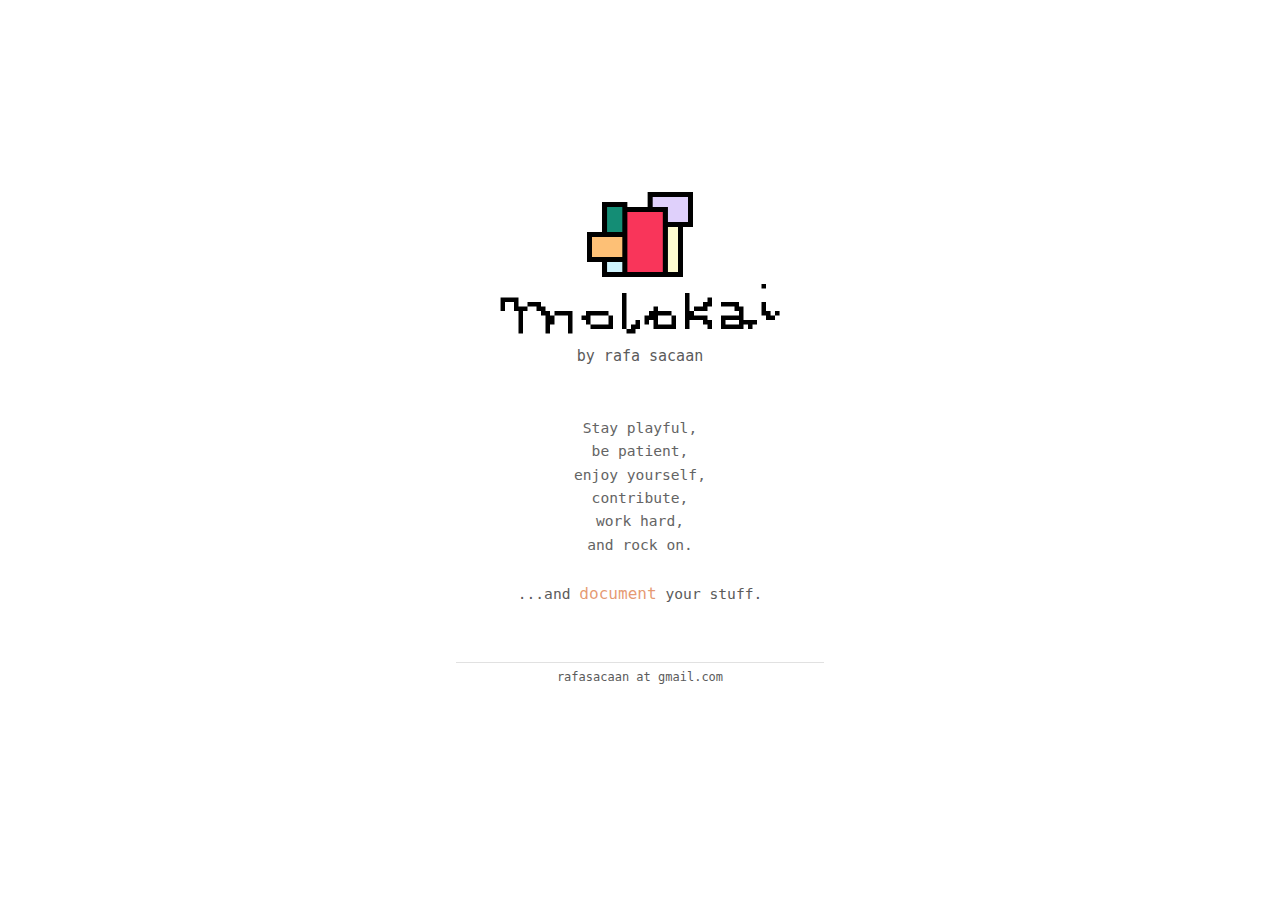
<file: index.html>
<!DOCTYPE html>
<html lang="en">


<head>
  <meta charset="utf-8">
  <title>molokai.cc</title>
  <meta name="description" content="">
  <meta name="author" content="">
  <meta name="viewport" content="width=device-width, initial-scale=1">

  <!-- FONT
  –––––––––––––––––––––––––––––––––––––––––––––––––– -->
  <link rel="preconnect" href="https://fonts.googleapis.com">
  <link rel="preconnect" href="https://fonts.gstatic.com" crossorigin>
  <link href="https://fonts.googleapis.com/css2?family=Inconsolata&display=swap" rel="stylesheet">



  <!-- CSS
  –––––––––––––––––––––––––––––––––––––––––––––––––– -->
  <!-- <link rel="stylesheet" href="css/normalize.css"> -->
  <link rel="stylesheet" href="css/custom.css">
  <link rel="stylesheet" href="css/skeleton.css">
  


  <!-- SCRIPTS
  –––––––––––––––––––––––––––––––––––––––––––––––––– -->
  <script src="https://ajax.googleapis.com/ajax/libs/jquery/2.1.1/jquery.min.js"></script>
  

  <!-- Favicon
  –––––––––––––––––––––––––––––––––––––––––––––––––– -->
  <link rel="icon" type="image/png" href="images/geom1.png">
</head>




<body>
  <div class="container">
    <div class="row" style="text-align: center;">

      <!-- Logo Main -->
      <div style="margin-top: 20%">
        <img src="images/geom1.png"  style="width: 12%;" alt="geometric image">
        </br>
        <img src="images/molokai3.png" style="width: 30%;"  alt="moloko image">
        <p style="font-size: 15px">by rafa sacaan</p>
      </div>
      <!-- Logo Main -->

    
    <!-- Main text-->
    <div class="row" style="text-align: center; margin-top: 5%">
      <p style="color: #646464;">
        Stay playful, </br>
        be patient, </br>
        enjoy yourself, </br>
        contribute, </br>
        work hard, </br>
        and rock on.
      </p>
      <p>...and <a href="blog.html" style="text-decoration: none; font-size: 1.1em">document</a> your stuff.</p>
    </div>
    <!-- End Main Text-->

    <!-- Footer -->
    <div class="container">
      <div class="row; six columns offset-by-three">
        <hr style="margin-bottom: 5px">
        <p style="font-size: 12px;">
          rafasacaan at gmail.com
        </p>
      </div>
    </div>
    <!-- End of Footer -->

    </div>
  </div>
</body>
</html>
</file>
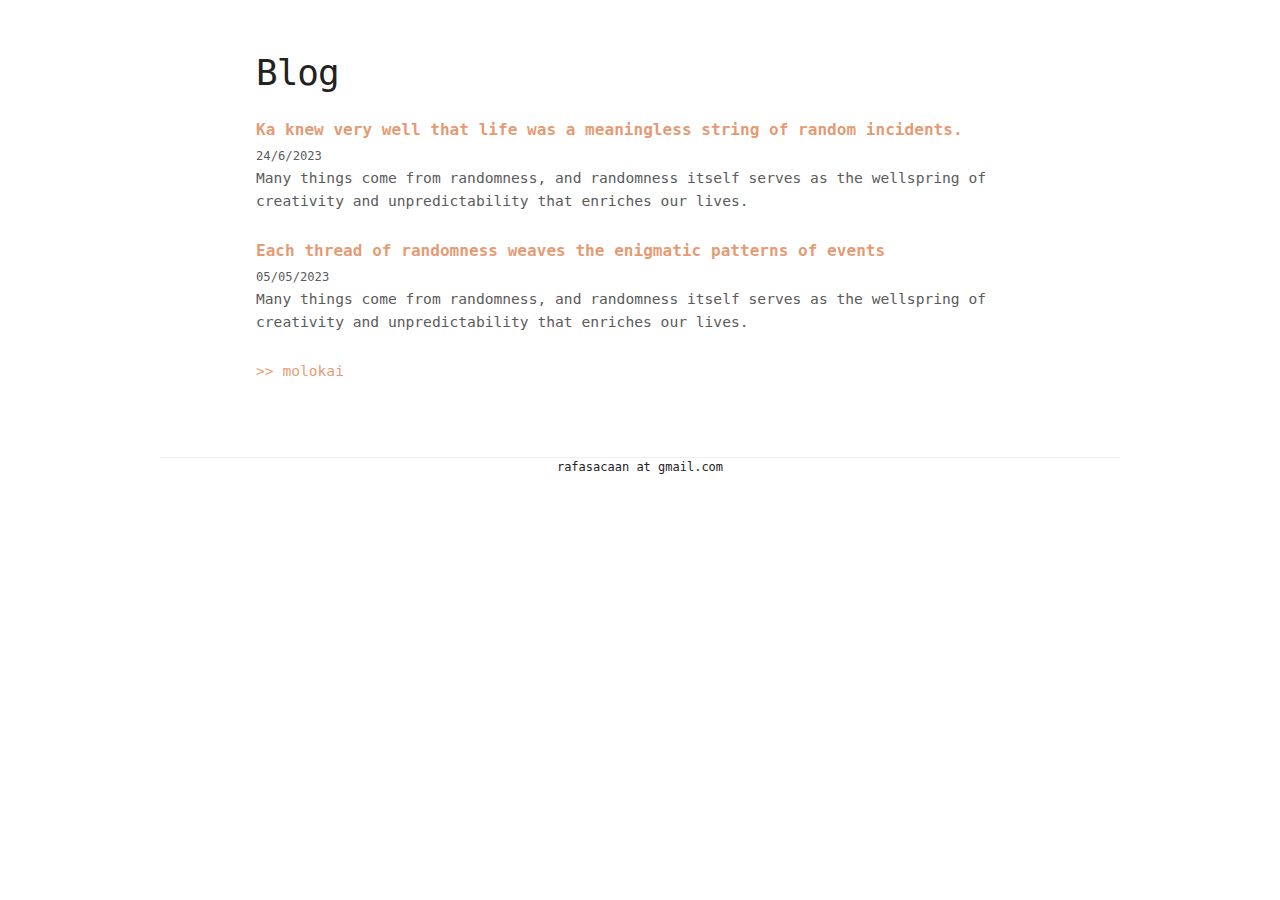
<file: blog.html>
<!DOCTYPE html>
<html lang="en">


<head>
  <meta charset="utf-8">
  <title>molokai.cc</title>
  <meta name="description" content="">
  <meta name="author" content="">
  <meta name="viewport" content="width=device-width, initial-scale=1">

  <!-- FONT
  –––––––––––––––––––––––––––––––––––––––––––––––––– -->
  <link rel="preconnect" href="https://fonts.googleapis.com">
  <link rel="preconnect" href="https://fonts.gstatic.com" crossorigin>
  <link href="https://fonts.googleapis.com/css2?family=Inconsolata&display=swap" rel="stylesheet">



  <!-- CSS
  –––––––––––––––––––––––––––––––––––––––––––––––––– -->
  <!-- <link rel="stylesheet" href="css/normalize.css"> -->
  <link rel="stylesheet" href="css/custom.css">
  <link rel="stylesheet" href="css/skeleton.css">
  


  <!-- SCRIPTS
  –––––––––––––––––––––––––––––––––––––––––––––––––– -->
  <script src="https://ajax.googleapis.com/ajax/libs/jquery/2.1.1/jquery.min.js"></script>
  

  <!-- Favicon
  –––––––––––––––––––––––––––––––––––––––––––––––––– -->
  <link rel="icon" type="image/png" href="images/geom1.png">
</head>




<body>
  <div class="container">
    <div class="row" style="text-align: center;">
      
      <div class="container" style="margin-top: 50px;">
        <h3 style="text-align: left;">
          Blog
        </h3>
        <ul style="text-align: left; list-style: none">
          <li>
            <p>
              <a href="post-1.html" style="text-decoration: none; font-size: 1.1em">
                <strong>Ka knew very well that life was a meaningless string of random incidents.</strong>
              </a>
              <br>
              <small>
                24/6/2023
              </small> <br>
              Many things come from randomness, and randomness itself serves as the 
              wellspring of creativity and unpredictability that enriches our lives.
              <br>

            </p>
          </li>

          <li>
            <p>
              <a href="post-1.html" style="text-decoration: none; font-size: 1.1em">
                <strong>Each thread of randomness weaves the enigmatic patterns of events</strong>
              </a>
              <br>
              <small>
                05/05/2023
              </small> <br>
              Many things come from randomness, and randomness itself serves as the 
              wellspring of creativity and unpredictability that enriches our lives.
              <br>
            </p>
          </li>   

          <a href="index.html" style="text-decoration: none; text-align: left;"> >> molokai</a>

        </ul>
        
          
      
        
      </div>
      
      <!-- Footer -->
      <div class="footer" style="margin-top: 50px; font-size: 12px; border-top: 1px solid #eee;">
        rafasacaan at gmail.com
      </div>
      <!-- End of Footer -->

    </div>
  </div>
</body>
</html>
</file>
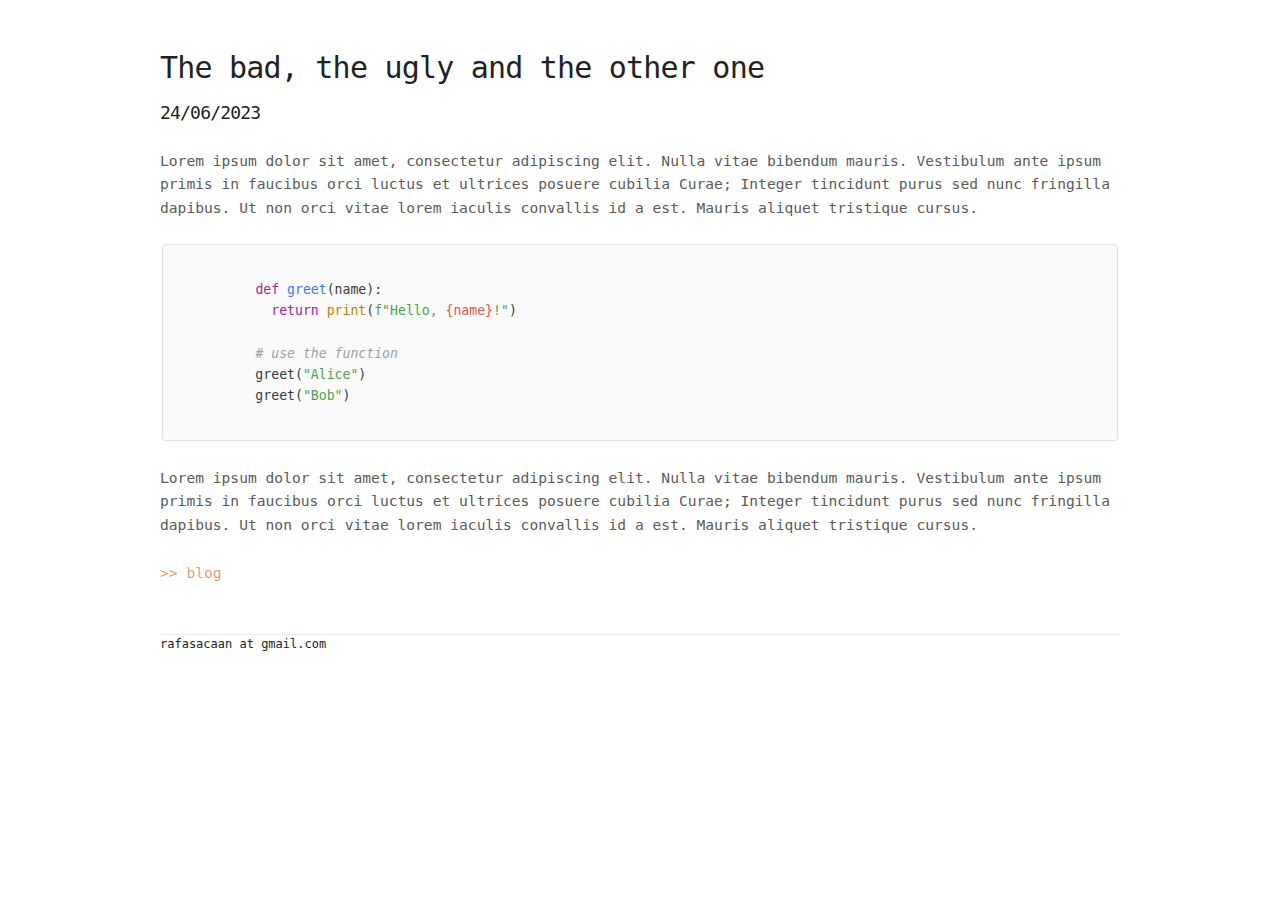
<file: post-1.html>
<!DOCTYPE html>
<html lang="en">


<head>

  <meta charset="utf-8">
  <title>molokai.cc</title>
  <meta name="description" content="">
  <meta name="author" content="">

  <meta name="viewport" content="width=device-width, initial-scale=1">

  <!-- FONT
  –––––––––––––––––––––––––––––––––––––––––––––––––– -->
  <link rel="preconnect" href="https://fonts.googleapis.com">
  <link rel="preconnect" href="https://fonts.gstatic.com" crossorigin>
  <link href="https://fonts.googleapis.com/css2?family=Inconsolata&display=swap" rel="stylesheet">



  <!-- CSS
  –––––––––––––––––––––––––––––––––––––––––––––––––– -->
  <link rel="stylesheet" href="css/custom.css">
  <link rel="stylesheet" href="css/skeleton.css">
  <link rel="stylesheet" href="css/atom-one-light.min.css">
  <script src="js/highlight.min.js"></script>
  <script>hljs.highlightAll();</script>


  <!-- SCRIPTS
  –––––––––––––––––––––––––––––––––––––––––––––––––– -->
  <script src="https://ajax.googleapis.com/ajax/libs/jquery/2.1.1/jquery.min.js"></script>


  <!-- Favicon
  –––––––––––––––––––––––––––––––––––––––––––––––––– -->
  <link rel="icon" type="image/png" href="images/geom1.png">
</head>




<body>  
    <div class="container">
    <!-- Main text-->
      <div class="row" style="text-align: left; margin-top: 5%">
        <h4>
            The bad, the ugly and the other one<br> 
            <small style="font-size: 0.6em;">24/06/2023</small>
        </h4>

        <p>Lorem ipsum dolor sit amet, consectetur adipiscing elit. Nulla vitae bibendum mauris. Vestibulum ante ipsum primis in faucibus orci luctus et ultrices posuere cubilia Curae; Integer tincidunt purus sed nunc fringilla dapibus. Ut non orci vitae lorem iaculis convallis id a est. Mauris aliquet tristique cursus.</p>

        <pre><code>
          def greet(name):
            return print(f"Hello, {name}!")
          
          # use the function
          greet("Alice")
          greet("Bob")
        </code></pre>

        <p>Lorem ipsum dolor sit amet, consectetur adipiscing elit. Nulla vitae bibendum mauris. Vestibulum ante ipsum primis in faucibus orci luctus et ultrices posuere cubilia Curae; Integer tincidunt purus sed nunc fringilla dapibus. Ut non orci vitae lorem iaculis convallis id a est. Mauris aliquet tristique cursus.</p>  

        <a href="blog.html" style="text-decoration: none;"> >> blog</a>
    </div>
    <!-- End Main Text-->

    <!-- Footer -->
    <div class="footer" style="margin-top: 50px; font-size: 12px; border-top: 1px solid #eee;">
      rafasacaan at gmail.com
    </div>

  </div>


<!-- End Document
  –––––––––––––––––––––––––––––––––––––––––––––––––– -->
</body>
</html>
</file>
<file: css/custom.css>
p {
    color: #5b5b5b;
}

a {
    color: #0034ff;
}
</file>
<file: css/skeleton.css>
/*
* Skeleton V2.0.4
* Copyright 2014, Dave Gamache
* www.getskeleton.com
* Free to use under the MIT license.
* http://www.opensource.org/licenses/mit-license.php
* 12/29/2014
*/


/* Table of contents
––––––––––––––––––––––––––––––––––––––––––––––––––
- Grid
- Base Styles
- Typography
- Links
- Buttons
- Forms
- Lists
- Code
- Tables
- Spacing
- Utilities
- Clearing
- Media Queries
*/


/* Grid
–––––––––––––––––––––––––––––––––––––––––––––––––– */
.container {
  position: relative;
  width: 100%;
  max-width: 960px;
  margin: 0 auto;
  padding: 0 20px;
  box-sizing: border-box; }
.column,
.columns {
  width: 100%;
  float: left;
  box-sizing: border-box; }

/* For devices larger than 400px */
@media (min-width: 400px) {
  .container {
    width: 85%;
    padding: 0; }
}

/* For devices larger than 550px */
@media (min-width: 550px) {
  .container {
    width: 80%; }
  .column,
  .columns {
    margin-left: 4%; }
  .column:first-child,
  .columns:first-child {
    margin-left: 0; }

  .one.column,
  .one.columns                    { width: 4.66666666667%; }
  .two.columns                    { width: 13.3333333333%; }
  .three.columns                  { width: 22%;            }
  .four.columns                   { width: 30.6666666667%; }
  .five.columns                   { width: 39.3333333333%; }
  .six.columns                    { width: 48%;            }
  .seven.columns                  { width: 56.6666666667%; }
  .eight.columns                  { width: 65.3333333333%; }
  .nine.columns                   { width: 74.0%;          }
  .ten.columns                    { width: 82.6666666667%; }
  .eleven.columns                 { width: 91.3333333333%; }
  .twelve.columns                 { width: 100%; margin-left: 0; }

  .one-third.column               { width: 30.6666666667%; }
  .two-thirds.column              { width: 65.3333333333%; }

  .one-half.column                { width: 48%; }

  /* Offsets */
  .offset-by-one.column,
  .offset-by-one.columns          { margin-left: 8.66666666667%; }
  .offset-by-two.column,
  .offset-by-two.columns          { margin-left: 17.3333333333%; }
  .offset-by-three.column,
  .offset-by-three.columns        { margin-left: 26%;            }
  .offset-by-four.column,
  .offset-by-four.columns         { margin-left: 34.6666666667%; }
  .offset-by-five.column,
  .offset-by-five.columns         { margin-left: 43.3333333333%; }
  .offset-by-six.column,
  .offset-by-six.columns          { margin-left: 52%;            }
  .offset-by-seven.column,
  .offset-by-seven.columns        { margin-left: 60.6666666667%; }
  .offset-by-eight.column,
  .offset-by-eight.columns        { margin-left: 69.3333333333%; }
  .offset-by-nine.column,
  .offset-by-nine.columns         { margin-left: 78.0%;          }
  .offset-by-ten.column,
  .offset-by-ten.columns          { margin-left: 86.6666666667%; }
  .offset-by-eleven.column,
  .offset-by-eleven.columns       { margin-left: 95.3333333333%; }

  .offset-by-one-third.column,
  .offset-by-one-third.columns    { margin-left: 34.6666666667%; }
  .offset-by-two-thirds.column,
  .offset-by-two-thirds.columns   { margin-left: 69.3333333333%; }

  .offset-by-one-half.column,
  .offset-by-one-half.columns     { margin-left: 52%; }

}


/* Base Styles
–––––––––––––––––––––––––––––––––––––––––––––––––– */
/* NOTE
html is set to 62.5% so that all the REM measurements throughout Skeleton
are based on 10px sizing. So basically 1.5rem = 15px :) */
html {
  font-size: 62.5%; }
body {
  font-size: 1.8em; /* currently ems cause chrome bug misinterpreting rems on body element */
  line-height: 1.6;
  font-weight: 400;
  /*font-family: "Raleway", "HelveticaNeue", "Helvetica Neue", Helvetica, Arial, sans-serif;*/
  font-family: monospace;
  color: #222; }


/* Typography
–––––––––––––––––––––––––––––––––––––––––––––––––– */
h1, h2, h3, h4, h5, h6 {
  margin-top: 0;
  margin-bottom: 2rem;
  font-weight: 300; }
h1 { font-size: 4.0rem; line-height: 1.2;  letter-spacing: -.1rem;}
h2 { font-size: 3.6rem; line-height: 1.25; letter-spacing: -.1rem; }
h3 { font-size: 3.0rem; line-height: 1.3;  letter-spacing: -.1rem; }
h4 { font-size: 2.4rem; line-height: 1.35; letter-spacing: -.08rem; }
h5 { font-size: 1.8rem; line-height: 1.5;  letter-spacing: -.05rem; }
h6 { font-size: 1.5rem; line-height: 1.6;  letter-spacing: 0; }

/* Larger than phablet */
@media (min-width: 550px) {
  h1 { font-size: 5.0rem; }
  h2 { font-size: 4.2rem; }
  h3 { font-size: 3.6rem; }
  h4 { font-size: 3.0rem; }
  h5 { font-size: 2.4rem; }
  h6 { font-size: 1.5rem; }
}

p {
  margin-top: 0; }


/* Links
–––––––––––––––––––––––––––––––––––––––––––––––––– */
a {
  color: #da6d33b2; }
a:hover {
  color: #f10f0f; }


/* Buttons
–––––––––––––––––––––––––––––––––––––––––––––––––– */
.button,
button,
input[type="submit"],
input[type="reset"],
input[type="button"] {
  display: inline-block;
  height: 38px;
  padding: 0 30px;
  color: #555;
  text-align: center;
  font-size: 11px;
  font-weight: 600;
  line-height: 38px;
  letter-spacing: .1rem;
  text-transform: uppercase;
  text-decoration: none;
  white-space: nowrap;
  background-color: transparent;
  border-radius: 4px;
  border: 1px solid #bbb;
  cursor: pointer;
  box-sizing: border-box; }
.button:hover,
button:hover,
input[type="submit"]:hover,
input[type="reset"]:hover,
input[type="button"]:hover,
.button:focus,
button:focus,
input[type="submit"]:focus,
input[type="reset"]:focus,
input[type="button"]:focus {
  color: #333;
  border-color: #888;
  outline: 0; }
.button.button-primary,
button.button-primary,
input[type="submit"].button-primary,
input[type="reset"].button-primary,
input[type="button"].button-primary {
  color: #FFF;
  background-color: #33C3F0;
  border-color: #33C3F0; }
.button.button-primary:hover,
button.button-primary:hover,
input[type="submit"].button-primary:hover,
input[type="reset"].button-primary:hover,
input[type="button"].button-primary:hover,
.button.button-primary:focus,
button.button-primary:focus,
input[type="submit"].button-primary:focus,
input[type="reset"].button-primary:focus,
input[type="button"].button-primary:focus {
  color: #FFF;
  background-color: #1EAEDB;
  border-color: #1EAEDB; }


/* Forms
–––––––––––––––––––––––––––––––––––––––––––––––––– */
input[type="email"],
input[type="number"],
input[type="search"],
input[type="text"],
input[type="tel"],
input[type="url"],
input[type="password"],
textarea,
select {
  height: 38px;
  padding: 6px 10px; /* The 6px vertically centers text on FF, ignored by Webkit */
  background-color: #fff;
  border: 1px solid #D1D1D1;
  border-radius: 4px;
  box-shadow: none;
  box-sizing: border-box; }
/* Removes awkward default styles on some inputs for iOS */
input[type="email"],
input[type="number"],
input[type="search"],
input[type="text"],
input[type="tel"],
input[type="url"],
input[type="password"],
textarea {
  -webkit-appearance: none;
     -moz-appearance: none;
          appearance: none; }
textarea {
  min-height: 65px;
  padding-top: 6px;
  padding-bottom: 6px; }
input[type="email"]:focus,
input[type="number"]:focus,
input[type="search"]:focus,
input[type="text"]:focus,
input[type="tel"]:focus,
input[type="url"]:focus,
input[type="password"]:focus,
textarea:focus,
select:focus {
  border: 1px solid #33C3F0;
  outline: 0; }
label,
legend {
  display: block;
  margin-bottom: .5rem;
  font-weight: 600; }
fieldset {
  padding: 0;
  border-width: 0; }
input[type="checkbox"],
input[type="radio"] {
  display: inline; }
label > .label-body {
  display: inline-block;
  margin-left: .5rem;
  font-weight: normal; }


/* Lists
–––––––––––––––––––––––––––––––––––––––––––––––––– */
ul {
  list-style: circle inside; }
ol {
  list-style: decimal inside; }
ol, ul {
  padding-left: 0;
  margin-top: 0; }
ul ul,
ul ol,
ol ol,
ol ul {
  margin: 1.5rem 0 1.5rem 3rem;
  font-size: 90%; }
li {
  margin-bottom: 1rem; }


/* Code
–––––––––––––––––––––––––––––––––––––––––––––––––– */
code {
  padding: .2rem .5rem;
  margin: 0 .2rem;
  font-size: 90%;
  white-space: nowrap;
  background: #F1F1F1;
  border: 1px solid #E1E1E1;
  border-radius: 4px; }
pre > code {
  display: block;
  padding: 1rem 1.5rem;
  white-space: pre; }


/* Tables
–––––––––––––––––––––––––––––––––––––––––––––––––– */
th,
td {
  padding: 12px 15px;
  text-align: left;
  border-bottom: 1px solid #E1E1E1; }
th:first-child,
td:first-child {
  padding-left: 0; }
th:last-child,
td:last-child {
  padding-right: 0; }


/* Spacing
–––––––––––––––––––––––––––––––––––––––––––––––––– */
button,
.button {
  margin-bottom: 1rem; }
input,
textarea,
select,
fieldset {
  margin-bottom: 1.5rem; }
pre,
blockquote,
dl,
figure,
table,
p,
ul,
ol,
form {
  margin-bottom: 2.5rem; }


/* Utilities
–––––––––––––––––––––––––––––––––––––––––––––––––– */
.u-full-width {
  width: 100%;
  box-sizing: border-box; }
.u-max-full-width {
  max-width: 100%;
  box-sizing: border-box; }
.u-pull-right {
  float: right; }
.u-pull-left {
  float: left; }


/* Misc
–––––––––––––––––––––––––––––––––––––––––––––––––– */
hr {
  margin-top: 3rem;
  margin-bottom: 3.5rem;
  border-width: 0;
  border-top: 1px solid #E1E1E1; }


/* Clearing
–––––––––––––––––––––––––––––––––––––––––––––––––– */

/* Self Clearing Goodness */
.container:after,
.row:after,
.u-cf {
  content: "";
  display: table;
  clear: both; }


/* Media Queries
–––––––––––––––––––––––––––––––––––––––––––––––––– */
/*
Note: The best way to structure the use of media queries is to create the queries
near the relevant code. For example, if you wanted to change the styles for buttons
on small devices, paste the mobile query code up in the buttons section and style it
there.
*/


/* Larger than mobile */
@media (min-width: 400px) {}

/* Larger than phablet (also point when grid becomes active) */
@media (min-width: 550px) {}

/* Larger than tablet */
@media (min-width: 750px) {}

/* Larger than desktop */
@media (min-width: 1000px) {}

/* Larger than Desktop HD */
@media (min-width: 1200px) {}
</file>
<file: css/atom-one-light.min.css>
pre code.hljs{display:block;overflow-x:auto;padding:1em}code.hljs{padding:3px 5px}.hljs{color:#383a42;background:#fafafa}.hljs-comment,.hljs-quote{color:#a0a1a7;font-style:italic}.hljs-doctag,.hljs-formula,.hljs-keyword{color:#a626a4}.hljs-deletion,.hljs-name,.hljs-section,.hljs-selector-tag,.hljs-subst{color:#e45649}.hljs-literal{color:#0184bb}.hljs-addition,.hljs-attribute,.hljs-meta .hljs-string,.hljs-regexp,.hljs-string{color:#50a14f}.hljs-attr,.hljs-number,.hljs-selector-attr,.hljs-selector-class,.hljs-selector-pseudo,.hljs-template-variable,.hljs-type,.hljs-variable{color:#986801}.hljs-bullet,.hljs-link,.hljs-meta,.hljs-selector-id,.hljs-symbol,.hljs-title{color:#4078f2}.hljs-built_in,.hljs-class .hljs-title,.hljs-title.class_{color:#c18401}.hljs-emphasis{font-style:italic}.hljs-strong{font-weight:700}.hljs-link{text-decoration:underline}
</file>
